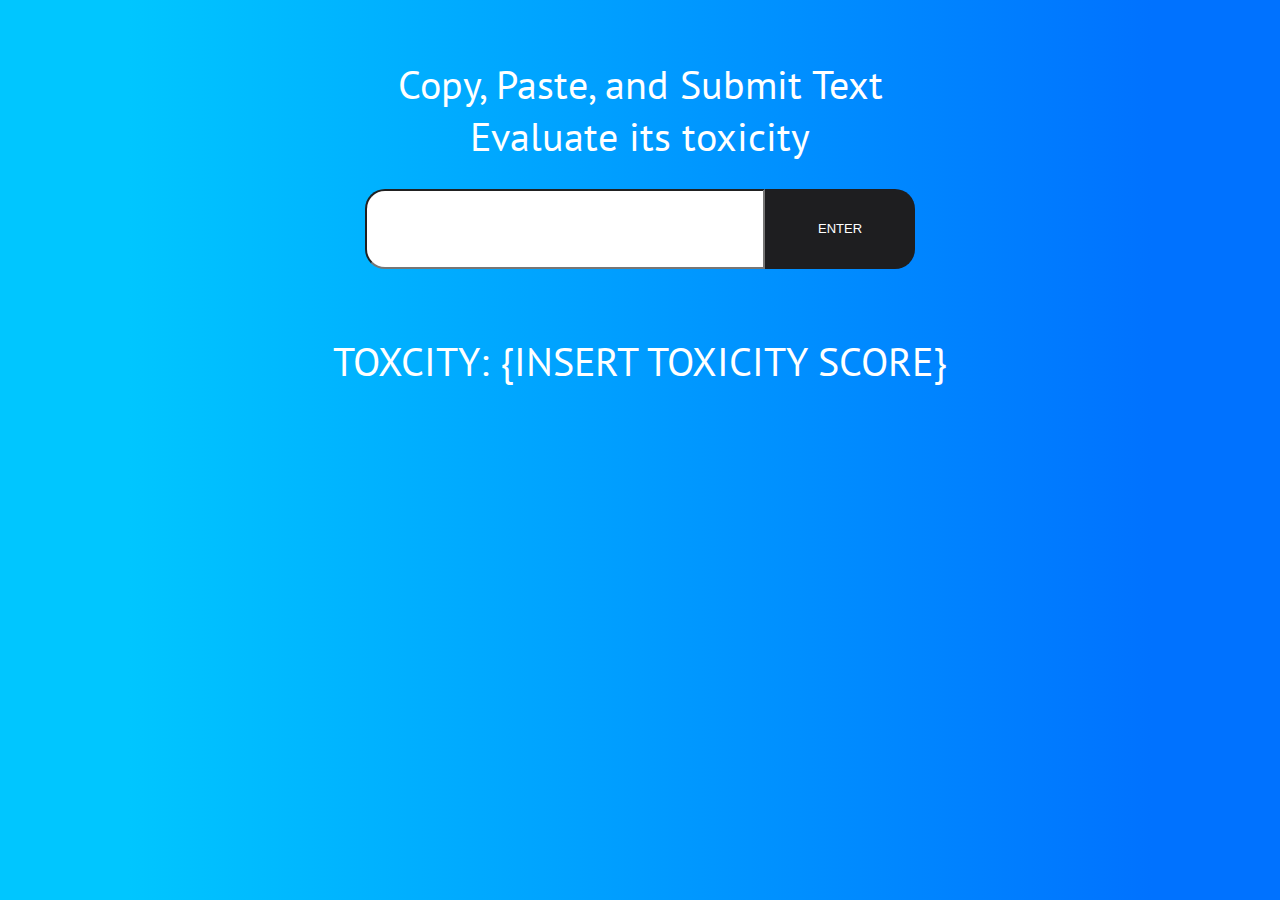
<file: templates/index.html>
<!--
    ALL UI, STYLING, and JS by: @mikedevelops
 -->



<html>

<header>
    <link href="../static/css/main.css" rel="stylesheet" />
</header>

<body>
    <div class="body">
    	<h1>Copy, Paste, and Submit Text <br> Evaluate its toxicity</h1>
        <br>
        <br>
        <form action="/fetch_toxicity">
        	<div class="wrapper">
        		<input class="search" type="text" id="textBox" name="userText"/>
        		<input class="submit" type="submit" value="ENTER"/>
        	</div>
        </form>

    </div>

    <h1>TOXCITY: {INSERT TOXICITY SCORE}</h1>

    <!-- <script type="text/javascript" src="../js/script.js"></script> -->


</body>


</html>
</file>
<file: static/css/main.css>
@import url(https://fonts.googleapis.com/css?family=PT+Sans:400,700);

html {
	background: linear-gradient(90deg, #00c6ff 10%, #0072ff 90%);
	font-family: 'PT Sans', Helvetica, Arial, sans-serif;
	padding-top: 50px;
}

h1 {
	text-shadow: 1px 1px 10px rgba(black, .5);
}

h1, h2 {
	text-align: center;
	color: white;
	font-size: 2.5em;
	line-height: 1.3em;
	font-weight: 300;
}

h2 {
	margin-top: 100px;
	font-size: 1.3em;
	font-style: italic;
	font-weight: 100;
}

.body {
	width: 100%;
	height: 250px;
	box-sizing: border-box;
}

input {
	box-sizing: border-box;
	font-size: 13px;
	vertical-align: top;
}

.wrapper {
	text-align: center;
	position: relative;
	height: 80px;
	font-size: 0;
	top: 50%;
	transform: translateY(-50%);
}

.search {
	padding: 0 30px;
	font-size: 18px;
	width: 60%;
	max-width: 400px;
	height: 80px;
	border: 1px solid darken(white, 30%);
	border-radius: 20px 0 0 20px;
}

.submit {
	cursor: pointer;
	border: none;
	background: url('http://thesuiteworld.com/wp-admin/maint/search-icon-white-png-540.png') no-repeat center center, #1E1E20;
	background-size: 35px 35px;
	border-radius: 0 20px 20px 0;
	padding: 15px 25px;
	display: inline-block;
	width: 150px;
	height: 80px;
	color: white;
}
</file>
